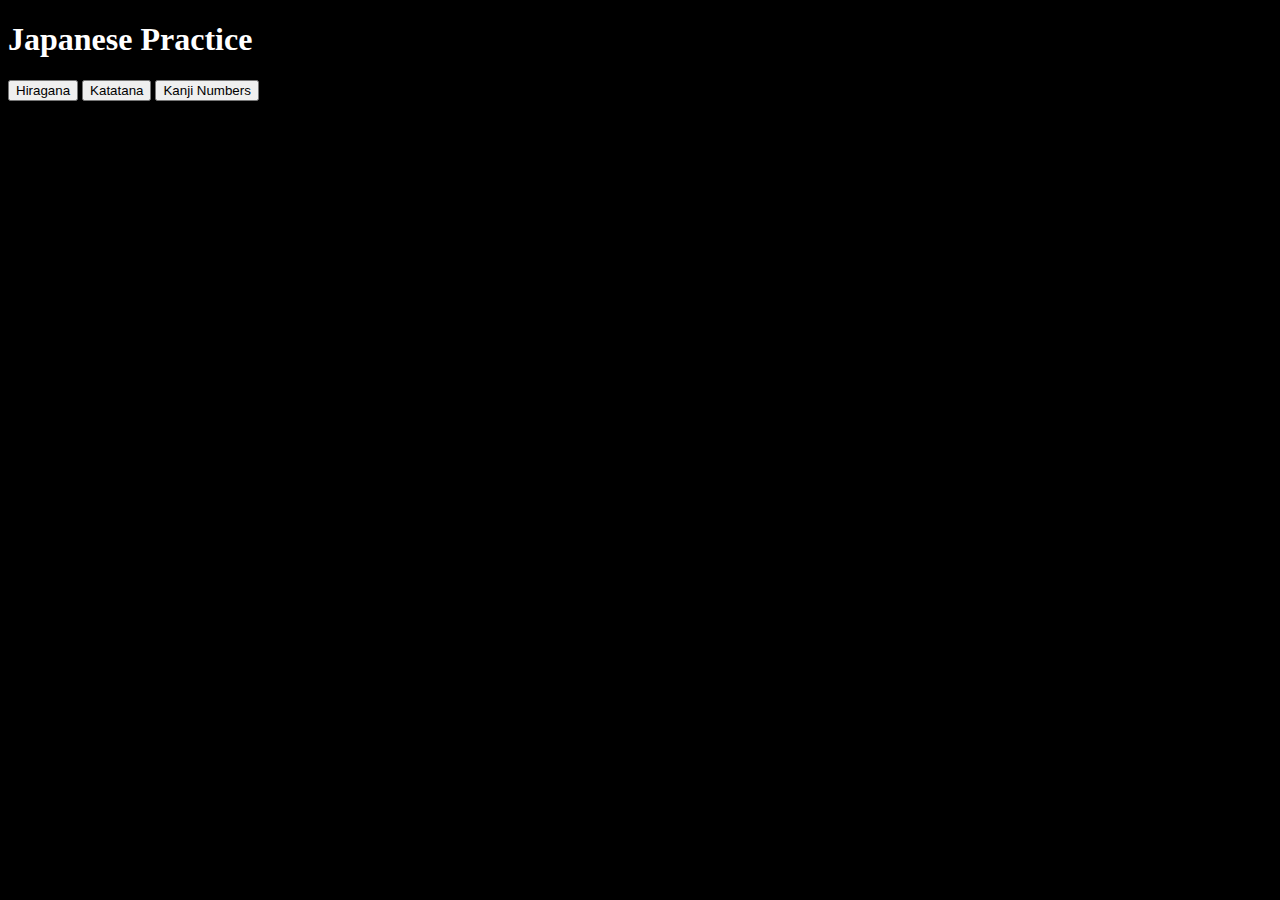
<file: practice_japanese_website/japanese_practice.html>
<!DOCTYPE html>
<html>

<head>
	<title>Japanese Practice</title>
	<link rel="stylesheet" type="text/css" href="japanese_practice.css"/>
	<script type="text/javascript" src="jquery-3.1.1.min.js"></script>
	<script type="text/javascript" src="japanese_practice.js"></script>
</head>

<body>
	<h1>Japanese Practice</h1>
	<div id="main_buttons">
		<button id="hiragana_start">Hiragana</button>
		<button id="katatana_start">Katatana</button>
		<button id="kanji_numbers_start">Kanji Numbers</button>
	</div>
	<div id="right_wrong_buttons">
		<button id="wrong" disabled>Needs Practice!</button>
		<button id="check">See Answer!</button>
		<button id="right" disabled>Got it Right!</button>
	</div>
	<br>
	<div id="container"></div>
</body>

</html>
</file>
<file: practice_japanese_website/japanese_practice.css>
body {
	background: black;
}

h1 {
	color: white;
}
</file>
